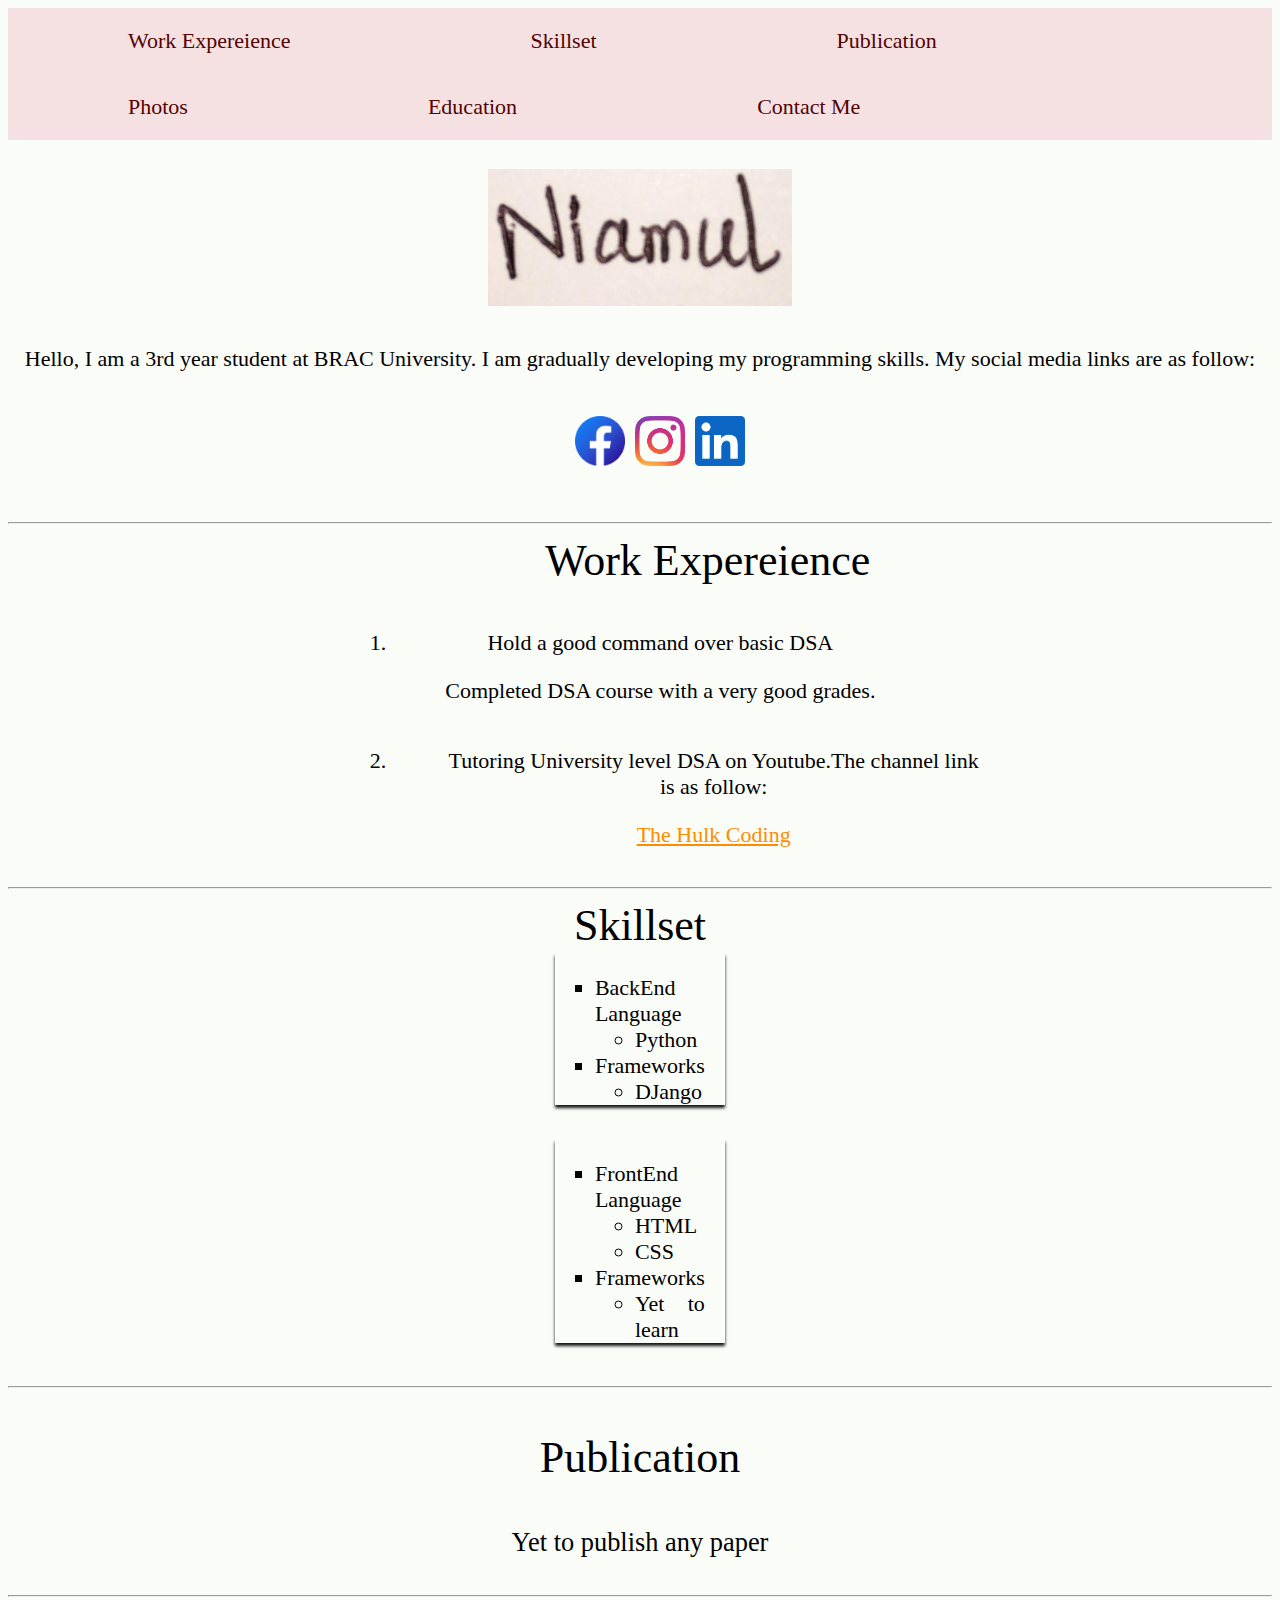
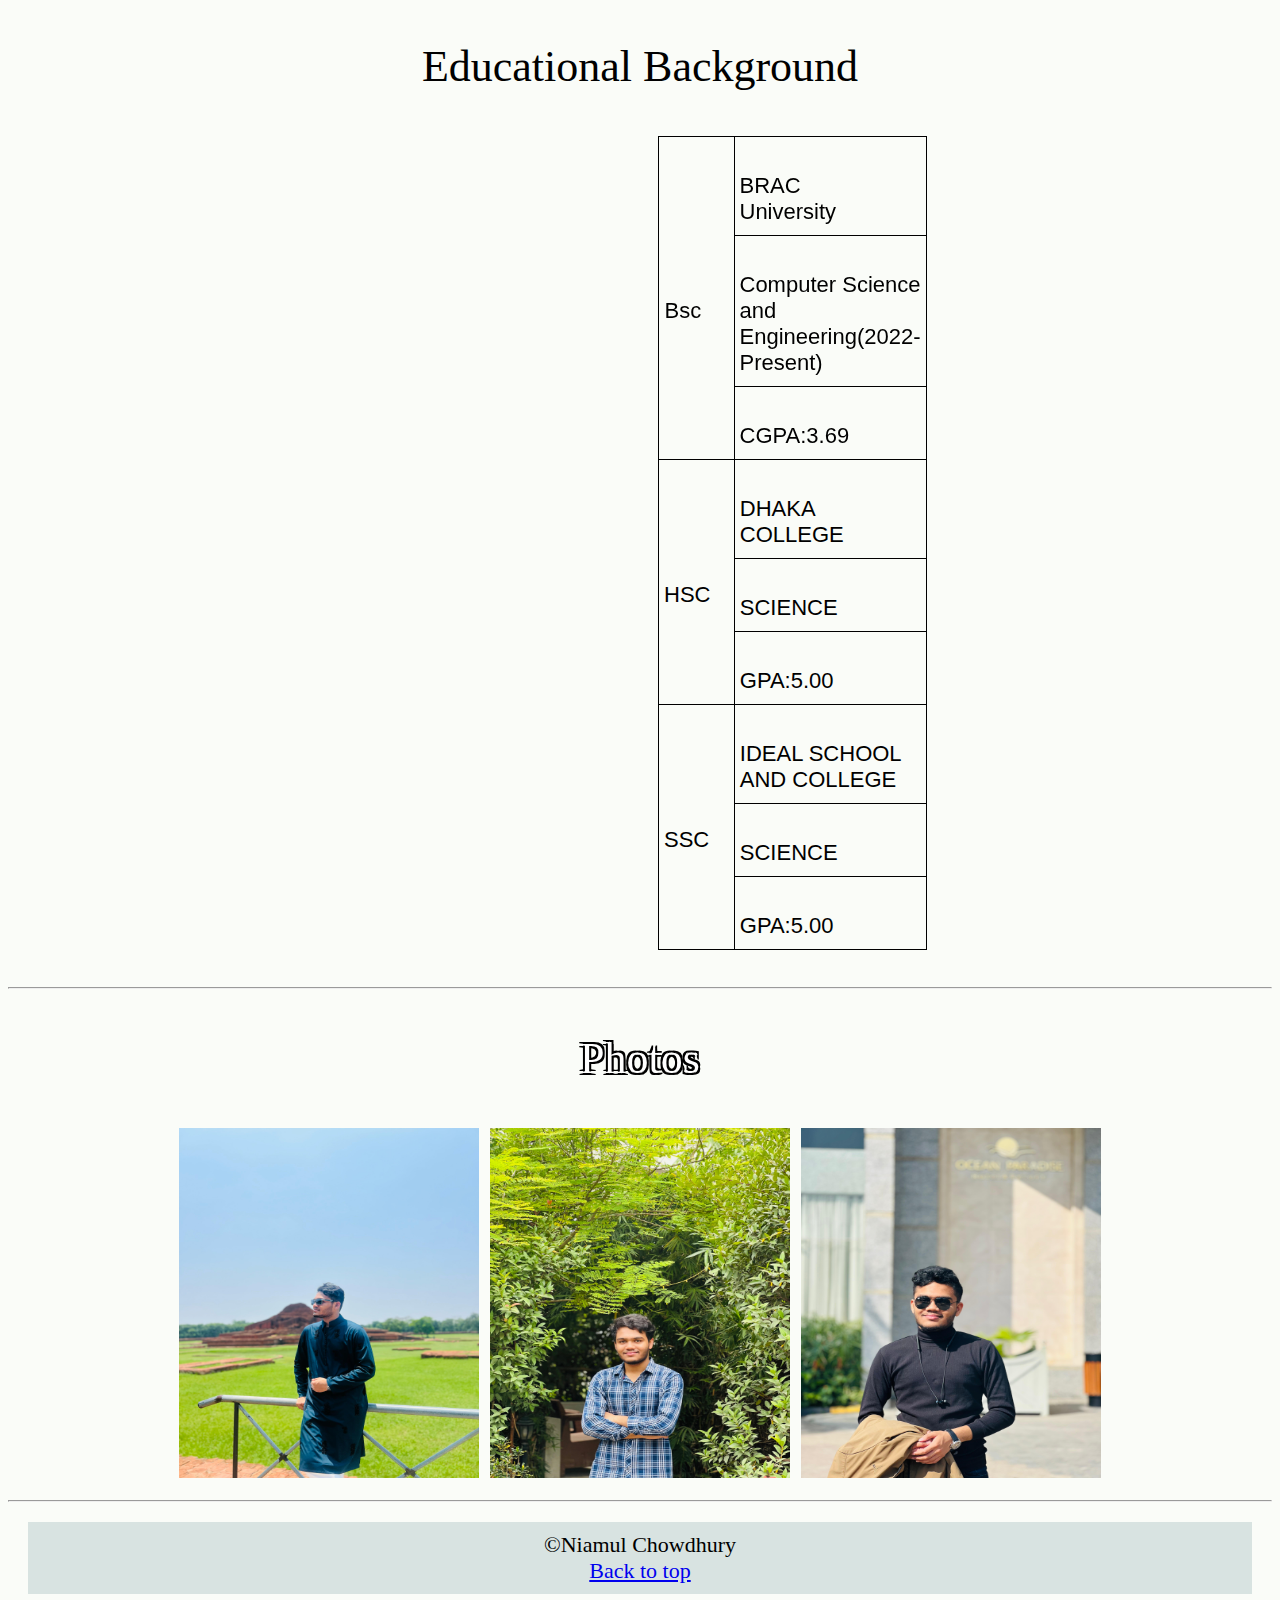
<file: index.html>
<!DOCTYPE html>
<html lang="en">
<head>
    <meta charset="UTF-8">
    <meta name="viewport" content="width=device-width, initial-scale=1.0">
    <title>Niamul's Portfolio</title>
    <link rel = "stylesheet" href="style.css">
    <link rel = "icon" href="pngtree-letter-n-logo-vector-icon-design-template-elements-image_230036.jpg">
</head>
<body>
   
    <ul class = "navbar">
            <li class = "menu"  style="list-style-type:none ;" ><a class = "navigation" href = "#WorkingExperience">Work Expereience</a></li>
            <li class = "menu"  style="list-style-type:none ;"><a class = "navigation" href = "#Skillset">Skillset</a></li>
            <li class = "menu"  style="list-style-type:none ;"><a class = "navigation" href = "#Language">Publication</a></li>
            <li class = "menu" style="list-style-type:none ;"><a class = "navigation" href = "#Pictures">Photos</a></li>
            <li class = "menu"  style="list-style-type:none ;"><a class = "navigation" href = "#Education">Education</a></li>
            <li class = "menu"  style="list-style-type:none ;"><a class = "navigation" href = "form.html" target="_blank">Contact Me</a></li>



    </ul>

    <h1 class = "smoke"><img src = "\WhatsApp Image 2022-02-28 at 6.04.12 PM.jpeg" alt = "signature" width = 24% height = 20% ></h1>
    <p style = "text-align: center;">Hello, I am a 3rd year student at BRAC University. I am gradually developing my programming skills. My social media links are as follow:
        <div class= "container"><ol style=  "display:inline-block;text-align:center"class ="social">
            <li style= "display: inline;" type = "icon"><a class = "middleLogo" href = https://www.facebook.com/nhc.tanjil/ ><img src = "\f.png" alt = "facebook" width = 50 height = 50 ></a></li>
            <li style= "display: inline;" type = "icon"><a class = "middleLogo" href = https://www.instagram.com/nhc_tanjil/ ><img src = "\i.png" alt = "Instagram" width = 50 height = 50 ></a></li>
            <li style= "display: inline;" type = "icon"><a class = "middleLogo" href = https://www.linkedin.com/in/niamul-chowdhury-716004256><img src = "\l.png" alt = "LinkedIn" width = 50 height = 50 ></a></li>
            
        </ol></div>
    </p>
    <hr>
    <section id="WorkingExperience">
        <div style="text-align:center;font-size:2em;display:inline-block; margin: 0% 20% 0% 42.5%;">Work Expereience</div>
        
        
        <div class = "container">
            

           <ol style = "display: inline-block; text-align:left">
            <li id="work">
                <p>Hold a good command over basic DSA</p>
                <p>Completed DSA course with a very good grades.</p>
            </li>
            <li id ="work">
                <p>Tutoring University level DSA on Youtube.The channel link is as follow:</p>
                <a style="color:darkorange;" href="https://youtube.com/@thehulkcoding?si=5Xc5-l-IHbaoEmyw">The Hulk Coding</a>       
            </li>         
           </ol> 
        </div>
    </section>  
    <hr>
    <section id="Skillset">
        <div class="container">
            <div style="text-align:center;font-size:2em;display:inline-block; margin: 0% 25% 0% 25%;">Skillset</div>
            <div class = "row">
                <div class = "box">
                    <ul>
                        <li style = "list-style-type: square; text-align:justify">BackEnd Language</li>
                        <ul>
                            <li style = "list-style-type: circle; text-align:justify">Python</li>
                        </ul>
                        <li style = "list-style-type: square; text-align:justify">Frameworks</li>
                        <ul>
                            <li style = "list-style-type: circle; text-align:justify">DJango</li>
                        </ul>
                       
                    </ul>
                </div><br><br>
                <div class = "box">
                    <ul>
                        <li style = "list-style-type: square; text-align:justify;">FrontEnd Language</li>
                        <ul>
                            <li style = "list-style-type: circle; text-align:center;">HTML</li>

                            <li style = "list-style-type: circle; text-align:center;">CSS</li>
                        </ul>
                        <li style = "list-style-type: square; text-align:justify">Frameworks</li>
                        <ul>
                            <li style = "list-style-type: circle; text-align:justify">Yet to learn</li>
                        </ul>
                    </ul>
                        

                </div>
            </div>
        </div>
    </section><br>
    <hr> 
    <section id="Publication">
        <p style = "text-align: center;font-size:2em">Publication</p>
        <div class = "container" style="font-size: larger;">
            Yet to publish any paper          
        </div>
    </section><br>
    <hr>
    <section id = "Education">
        <p style = "text-align: center;font-size:2em">Educational Background</p>
        <div>
            <style type="text/css">
                .tg  {border-collapse:collapse;border-spacing:0;margin:0px 650px 0px 650px;}
                .tg td{border-color:black;border-style:solid;border-width:1px;font-family:Arial, sans-serif;font-size:22px;
                  overflow:hidden;padding:10px 5px;word-break:normal;}
                .tg th{border-color:black;border-style:solid;border-width:1px;font-family:Arial, sans-serif;font-size:22px;
                  font-weight:normal;overflow:hidden;padding:10px 5px;word-break:normal;}
                .tg .tg-cbli{position:-webkit-sticky;position:relative;text-align:left;top:-1px;vertical-align:middle;will-change:transform}
                .tg .tg-cly1{text-align:left;vertical-align:middle}
                .tg .tg-ul38{position:-webkit-sticky;position:relative;text-align:left;top:-1px;vertical-align:middle;will-change:transform}
                .tg .tg-0lax{text-align:left;vertical-align:middle}
                </style>
                <table class="tg"><thead>
                  <tr>
                    <th class="tg-cbli" rowspan="3"><br>Bsc</th>
                    <th class="tg-ul38">&nbsp;&nbsp;&nbsp;<br>BRAC University&nbsp;&nbsp;&nbsp;</th>
                  </tr>
                  <tr>
                    <th class="tg-ul38">&nbsp;&nbsp;&nbsp;<br>Computer Science and Engineering(2022-Present)&nbsp;&nbsp;&nbsp;</th>
                  </tr>
                  <tr>
                    <th class="tg-ul38">&nbsp;&nbsp;&nbsp;<br>CGPA:3.69&nbsp;&nbsp;&nbsp;</th>
                  </tr></thead>
                <tbody>
                  <tr>
                    <td class="tg-cly1" rowspan="3">&nbsp;&nbsp;&nbsp;<br>HSC&nbsp;&nbsp;&nbsp;</td>
                    <td class="tg-0lax">&nbsp;&nbsp;&nbsp;<br>DHAKA COLLEGE&nbsp;&nbsp;&nbsp;</td>
                  </tr>
                  <tr>
                    <td class="tg-0lax">&nbsp;&nbsp;&nbsp;<br>SCIENCE&nbsp;&nbsp;&nbsp;</td>
                  </tr>
                  <tr>
                    <td class="tg-0lax">&nbsp;&nbsp;&nbsp;<br>GPA:5.00&nbsp;&nbsp;&nbsp;</td>
                  </tr>
                  <tr>
                    <td class="tg-cly1" rowspan="3">&nbsp;&nbsp;&nbsp;<br>SSC&nbsp;&nbsp;&nbsp;</td>
                    <td class="tg-0lax">&nbsp;&nbsp;&nbsp;<br>IDEAL SCHOOL AND COLLEGE&nbsp;&nbsp;&nbsp;</td>
                  </tr>
                  <tr>
                    <td class="tg-0lax">&nbsp;&nbsp;&nbsp;<br>SCIENCE&nbsp;&nbsp;&nbsp;</td>
                  </tr>
                  <tr>
                    <td class="tg-0lax">&nbsp;&nbsp;&nbsp;<br>GPA:5.00&nbsp;&nbsp;&nbsp;</td>
                  </tr>
                </tbody></table>
        </div>

    </section><br>
    <hr>
    <section id="Pictures">
        <p style ="font-size:2em; text-align :center">Photos</p> 
         <div style = "font-size:2em;" class="container">
         
         <span id ="pic">
            <img src="WhatsApp Image 2024-05-31 at 15.33.41_9fad29e2.jpg" height="350" width="300" loading="lazy">
            <img src = "WhatsApp Image 2024-05-31 at 15.34.12_6304a780.jpg" height="350" width="300" loading="lazy">
            <img  src = "WhatsApp Image 2024-05-31 at 15.51.20_f2a5679f.jpg" height="350" width="300" loading="lazy">
         </span> 
        </div>
    </section>
    <hr>
    <footer>
        &copy;Niamul Chowdhury
        <br>
        <a href="#">Back to top</a>
    </footer>
   
    
</body>
</html>
</file>
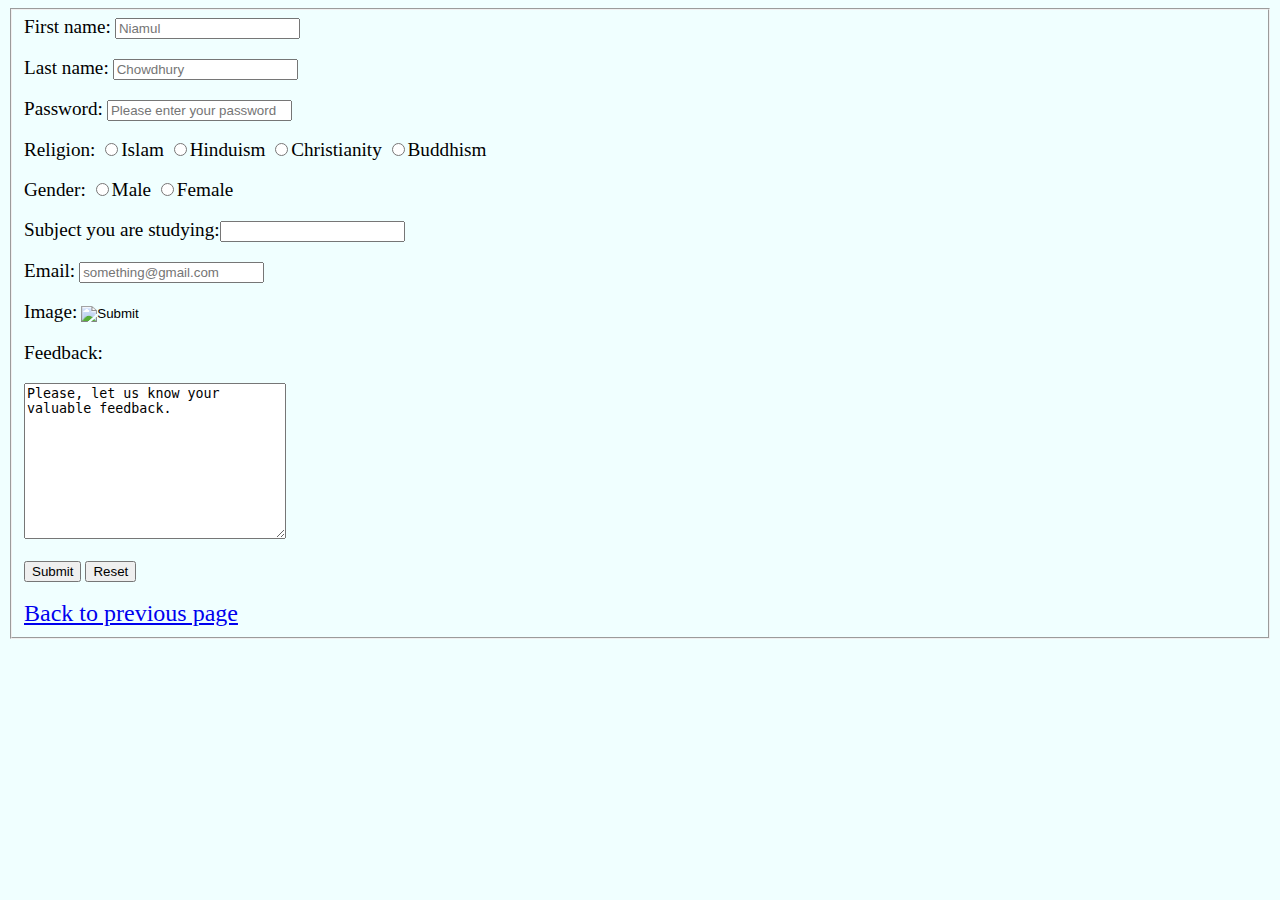
<file: form.html>
<!DOCTYPE html>
<head>
    <meta charset="UTF-8">
    <meta name="viewport" content="width=device-width, initial-scale=1.0">
    <title>Contact Niamul</title>
    <link rel = "icon" href="pngtree-letter-n-logo-vector-icon-design-template-elements-image_230036.jpg">
    
    

<body style = "background-color:azure">
    <fieldset>
        <form target = "_blank">
            <datalist id = "subjects">
                <option value="CSE">CSE</option>
                <option value = "EEE">EEE</option>
                <option value = "MNS">Applied Mathematics</option>
                <option value ="PreUni">Pre-University</option>
            </datalist>
            <label for="fname" style = "margin-left: auto; font-size:larger">First name:</label>
            <input type="text" id="fname" name="fname" placeholder="Niamul"><br><br>
            <label for="lname" style = "margin-left: auto; font-size:larger">Last name:</label>
            <input type="text" id="lname" name="lname" placeholder="Chowdhury"><br><br>
            <label for = "pword" style = "margin-left: auto; font-size:larger">Password:</label>
            <input type = "password" id = "pword" placeholder="Please enter your password"><br><br>
            <label for = "religion" style = "margin-left: auto; font-size:larger">
                Religion: 
                <input type ="radio" id = "religion" name = "religion" >Islam
                <input type ="radio" id = "religion" name = "religion">Hinduism
                <input type ="radio" id = "religion" name = "religion" >Christianity
                <input type ="radio" id = "religion" name = "religion" >Buddhism
            </label><br><br>
            <label for = "Gender" style = "margin-left: auto;  font-size:larger">Gender:
                <input type = "radio" id = "gender" name ="gender">Male
                <input type = "radio" id = "gender" name ="gender">Female
            </label><br><br>
            <label for = "sub-choose" style = "margin-left: auto; font-size:larger">Subject you are studying:<input type ="text" list ="subjects" id = "sub-choose" names ="sub-choose"></label><br><br>
            <label for = "email" style = "margin-left:auto; font-size:larger">Email:</label>
            <input type = "email" id = "email" name ="email" placeholder="something@gmail.com"> <br><br>
            <label for = "image" style = "margin-left:auto; font-size:larger">Image:</label>
            <input type = "image" id="image" name = "image">
            <p style="font-size:larger;">Feedback:</p>
            <textarea name ="message" rows="10" cols = "30">Please, let us know your valuable feedback.

            </textarea><br><br>
            <input type = "Submit">
            <input type = "reset"><br><br>
            <a style = "font-size:x-large;"href = "index.html" target ="_blank">Back to previous page</a>
            

        </form>
    </fieldset>
</body>


</head>
</file>
<file: style.css>
html{
    font-size: 22px;
    font-family: 'Times New Roman', Times, serif;
}
body{
    background-attachment: fixed;
    background-color:rgba(231, 238, 221, 0.201);
    
}

.navbar {
    list-style-type: none;
    margin: 0;
    padding: 0;
    overflow: hidden;
    background-color: #f5e1e1;
    top : 0;
    
    position: sticky;
    z-index: 2;
    
}

li {
    float:left;
    background-position: center;
  }
.navigation{
    display: inline-block;
    color: rgb(83, 3, 3);
    text-align: center;
    padding: 20px 120px; 
    text-decoration:wavy;

  }
.navigation:hover {
    background-color: #2dd6ce;
  }

.smoke{
    text-align: center;
}
.middleLogo{
    padding:5px;
    
    /* list-style-image: none; */
}
div.container{
    text-align: center;
}
#work{
  text-align: center;
  margin: 0% 20% 0% 25%;

    padding-left: 5%;
}
.row{
    padding:0% 10% 0% 10%;
    /* margin: 2px 2px 2px 2px; */
    
}
.box{
    padding:0% 2% 0% 0%;
    margin: 2px 2px 2px 2px;
    display: inline-table;
    
    color: #000000;
    box-shadow: 0px 3px 3px 0px #161616;
    transition:160ms;
    width: 2%;    
}
.row::after{
    content: "";
    clear: both;
    display: table;
}
#Pictures{
    background-image: url("20210715_154735.jpg");
    background-repeat: no-repeat;
    background-attachment: fixed;
    background-size: cover;
    
    color: rgb(255, 255, 255);
    filter: opacity(1);
    text-shadow: -2px 2px 0 #000000, 2px 2px 0 #000000, 
    2px -2px 0 #000000, 
   -2px -2px 0 #000000;
    transition:500ms ease-in;
    

}
/* #pic{
    margin: 0% 30% 5% 30%;
    padding: 0px 50px 0px 50px;
} */
#pic:hover{
    filter:saturate(0);
    transition: 800ms ease-in;


}
footer{
    text-align: center;
    background-color: rgba(205, 218, 217, 0.76);
    margin: 20px 20px 20px 20px;
    padding: 10px;

}
</file>
